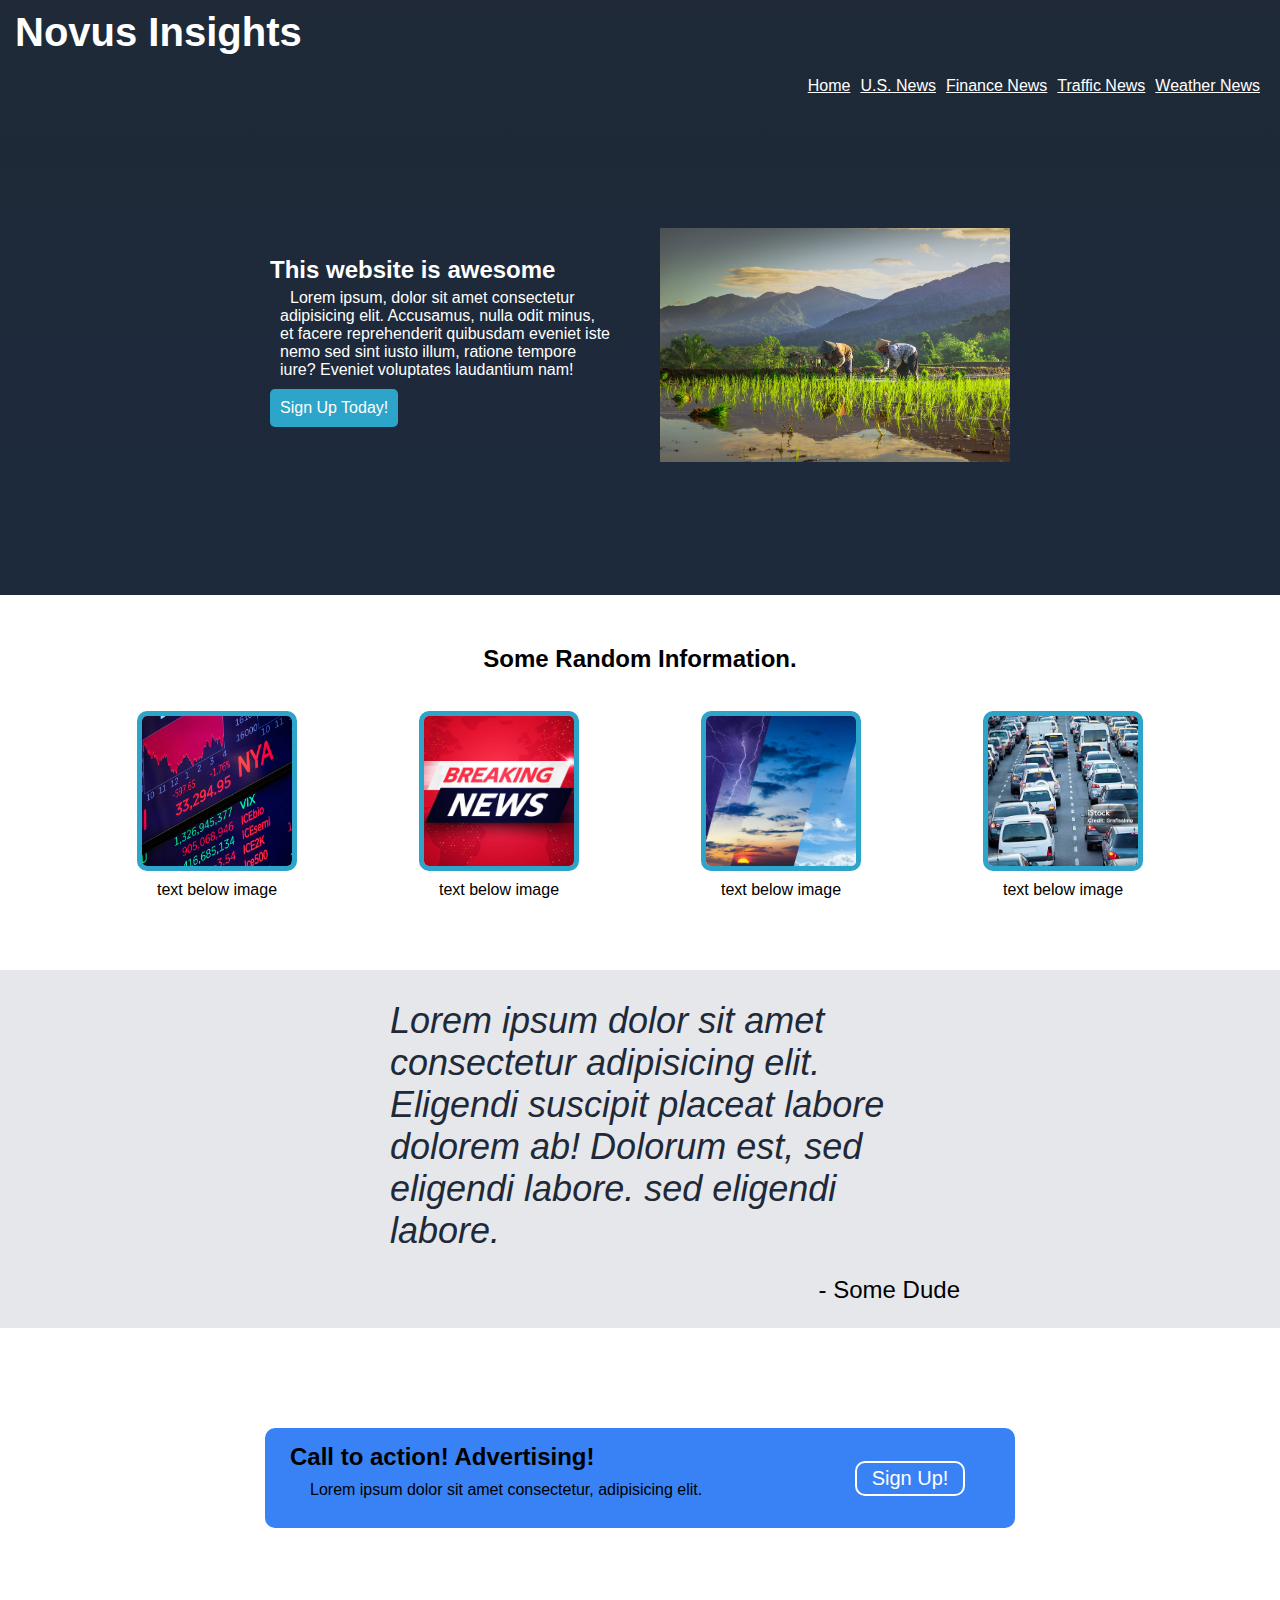
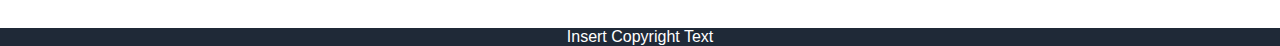
<file: landing_page/landing_page/index.html>
<!DOCTYPE html>
<html lang="en">
<head>
    <meta charset="UTF-8">
    <meta name="viewport" content="width=device-width, initial-scale=1.0">
    <title>Home</title>
    <link rel="stylesheet" href="styles.css">
</head>
<body>
    <div>
        <div class="header">
                <h1 class="logo">Novus Insights</h1>
            <ul class="links">
                <li class="link"><a href="/landing_page/landing_page/index.html">Home</li></a>
            <li class="link"><a href="/landing_page/pages/page-1.html">U.S. News</li></a>
            <li class="link"><a href="/landing_page/pages/page-2.html">Finance News</li></a>
            <li class="link"><a href="/landing_page/pages/page-3.html">Traffic News</li></a>
            <li class="link"><a href="/landing_page/pages/page-4.html">Weather News</li></a>
            </ul>
        </div>
        <div class="spacer">
        </div>

        <!-- Content 1 -->
        <div class="content-1">
            <div class="left-content-1">
                <div class="button-info">
                    <h2>This website is awesome</h2>
                    <p>Lorem ipsum, dolor sit amet consectetur adipisicing elit. Accusamus, nulla odit minus, et facere reprehenderit quibusdam eveniet iste nemo sed sint iusto illum, ratione tempore iure? Eveniet voluptates laudantium nam!</p>
                    <button>Sign Up Today!</button>
                </div>
            </div>
            <div class="right-content-1">
                <img src="/landing_page/images/content-1-image">
            </div>
        </div> <!-- Closing tag for Content 1 -->

        <!-- Content 2 -->
        <div class="content-2">
            <div class="top-section">
                <div class="random-info">
                    <h2 style="margin-top: 50px;">Some Random Information.</h2>
                </div>
            </div>
            <div class="photos-text">
                <ul>
                    <li class="photo-box">
                        <img src="/landing_page/images/News-Plunging-Stocks-401k.jpg">
                            <span>text below image</span>
                    </li>
                    <li class="photo-box">
                        <img src="/landing_page/images/breaking-news.jpg">
                            <span>text below image</span>
                    </li>
                    <li class="photo-box">
                        <img src="/landing_page/images/weather.jpg">
                            <span>text below image</span>
                    </li>
                    <li class="photo-box">
                        <img src="/landing_page/images/traffic.jpg">
                            <span>text below image</span>
                    </li>
                </ul>
            </div>
        </div>
<!-- Content-3 -->
        <div class="content-3">
            <div class="text">
                <p>Lorem ipsum dolor sit amet consectetur adipisicing elit. Eligendi suscipit placeat labore dolorem ab! Dolorum est, sed eligendi labore. sed eligendi labore.</p>
            </div>
            <div class="signature">
                <p>- Some Dude</p>
            </div>
        </div>
<!-- Content-4 -->
        <div class="content-4">
            <div class="box">
                <div class="left-content-2">
                    <h2>Call to action! Advertising!</h2>
                    <p>Lorem ipsum dolor sit amet consectetur, adipisicing elit.</p>
                </div>
                <div class="button-2">
                    <button>Sign Up!</button>
                </div>
            </div>
        </div>
<!-- Footer -->
        <div class="footer">
            <div>
                Insert Copyright Text
            </div>
        </div>
    </div>
</body>
</html>
</file>
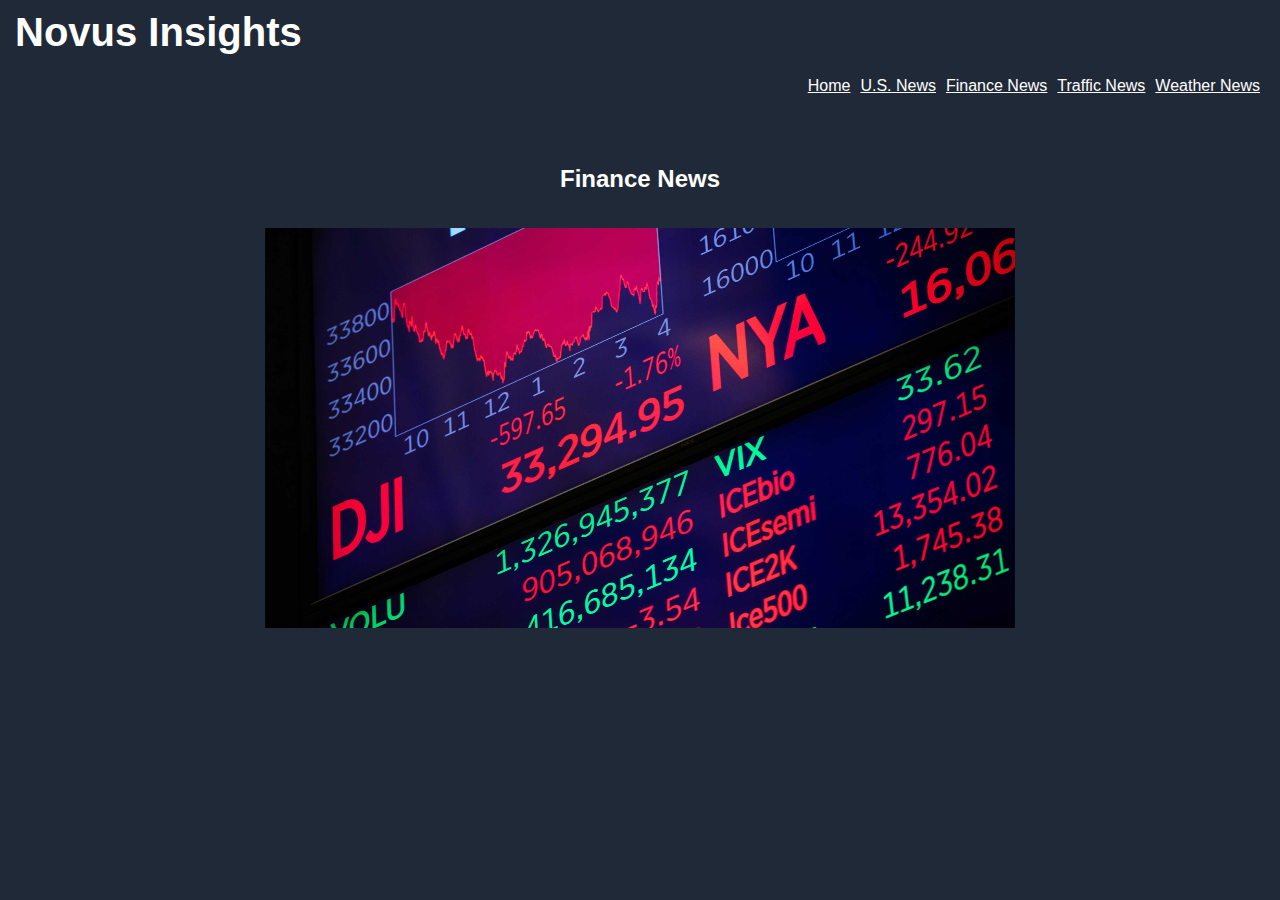
<file: landing_page/pages/page-2.html>
<!DOCTYPE html>
<html lang="en">
    <head>
        <meta charset="UTF-8">
        <meta name="viewport" content="width=device-width, initial-scale=1.0">
        <title>Home</title>
        <link rel="stylesheet" href="/landing_page/styles/pages-styles.css">
    </head>
<body>
    <!-- Header -->
    <div>
        <div class="header">
            <h1 class="logo">Novus Insights</h1>
        <ul class="links">
            <li class="link"><a href="/landing_page/landing_page/index.html">Home</li></a>
            <li class="link"><a href="/landing_page/pages/page-1.html">U.S. News</li></a>
            <li class="link"><a href="/landing_page/pages/page-2.html">Finance News</li></a>
            <li class="link"><a href="/landing_page/pages/page-3.html">Traffic News</li></a>
            <li class="link"><a href="/landing_page/pages/page-4.html">Weather News</li></a>
        </ul>
    </div>
    <!-- Content-1 -->
    <div class="content-1">
        <div class="head-text">
            <h2>Finance News</h2>
        </div>
        <div class="head-img">
            <img src="/landing_page/images/News-Plunging-Stocks-401k.jpg">
        </div>
    <!-- content-2 -->
        <div class="content-2">
            
        </div>
    </div>
    </div>
</body>
</html>
</file>
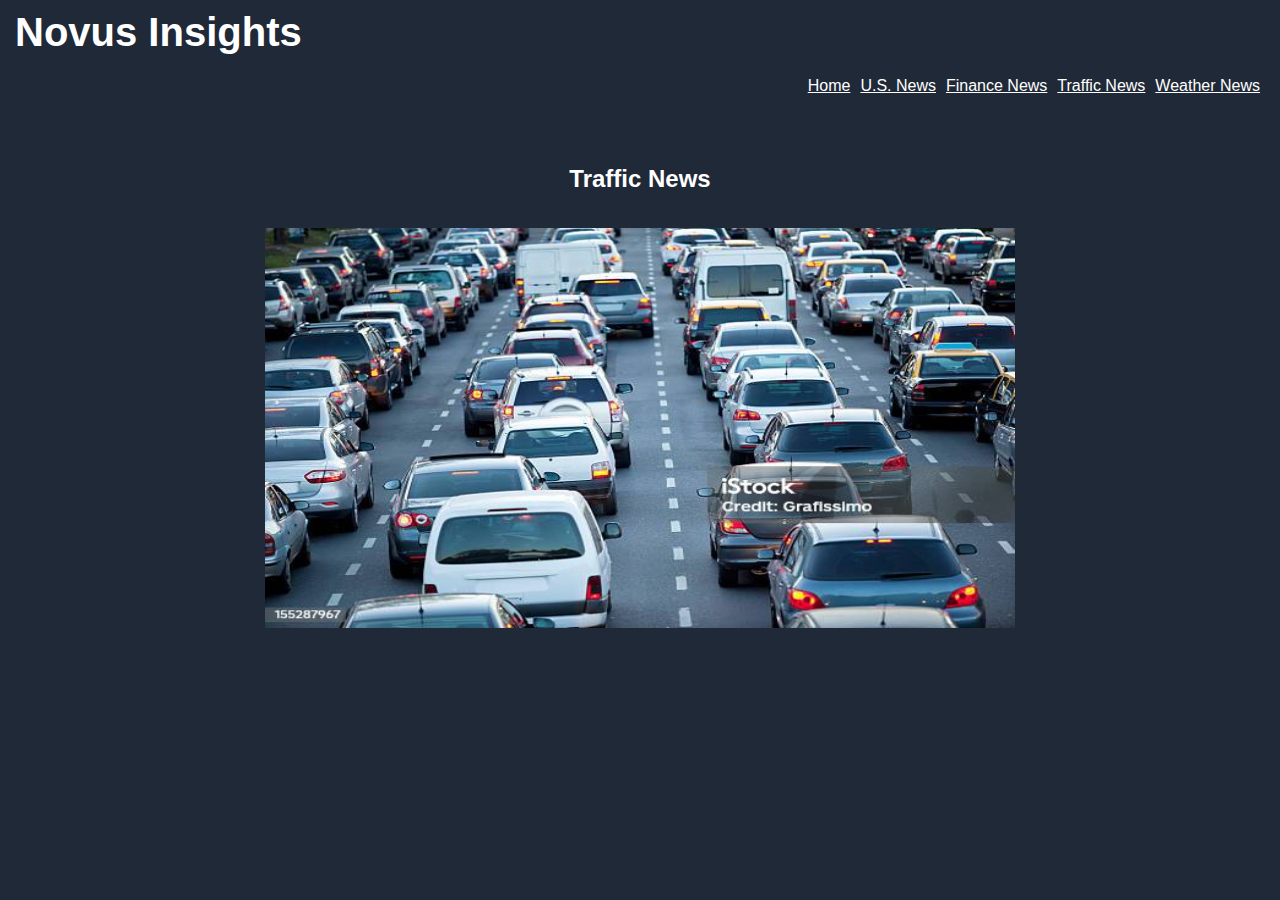
<file: landing_page/pages/page-3.html>
<!DOCTYPE html>
<html lang="en">
    <head>
        <meta charset="UTF-8">
        <meta name="viewport" content="width=device-width, initial-scale=1.0">
        <title>Home</title>
        <link rel="stylesheet" href="/landing_page/styles/pages-styles.css">
    </head>
<body>
    <!-- Header -->
    <div>
        <div class="header">
            <h1 class="logo">Novus Insights</h1>
        <ul class="links">
            <li class="link"><a href="/landing_page/landing_page/index.html">Home</li></a>
            <li class="link"><a href="/landing_page/pages/page-1.html">U.S. News</li></a>
            <li class="link"><a href="/landing_page/pages/page-2.html">Finance News</li></a>
            <li class="link"><a href="/landing_page/pages/page-3.html">Traffic News</li></a>
            <li class="link"><a href="/landing_page/pages/page-4.html">Weather News</li></a>
        </ul>
    </div>
    <!-- Content-1 -->
    <div class="content-1">
        <div class="head-text">
            <h2>Traffic News</h2>
        </div>
        <div class="head-img">
            <img src="/landing_page/images/traffic.jpg">
        </div>
    <!-- content-2 -->
        <div class="content-2">
            
        </div>
    </div>
    </div>
</body>
</html>
</file>
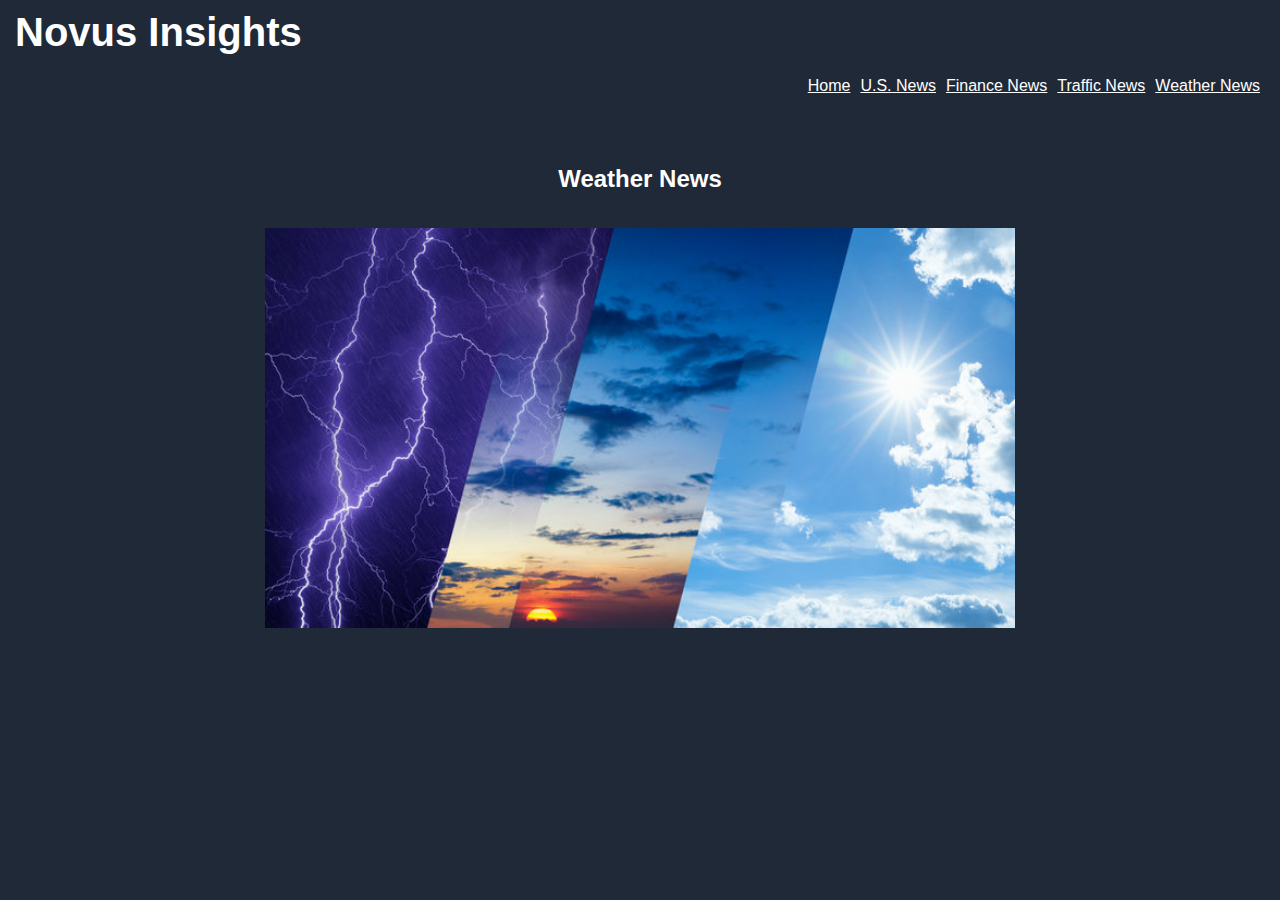
<file: landing_page/pages/page-4.html>
<!DOCTYPE html>
<html lang="en">
    <head>
        <meta charset="UTF-8">
        <meta name="viewport" content="width=device-width, initial-scale=1.0">
        <title>Home</title>
        <link rel="stylesheet" href="/landing_page/styles/pages-styles.css">
    </head>
<body>
    <!-- Header -->
    <div>
        <div class="header">
            <h1 class="logo">Novus Insights</h1>
        <ul class="links">
            <li class="link"><a href="/landing_page/landing_page/index.html">Home</li></a>
            <li class="link"><a href="/landing_page/pages/page-1.html">U.S. News</li></a>
            <li class="link"><a href="/landing_page/pages/page-2.html">Finance News</li></a>
            <li class="link"><a href="/landing_page/pages/page-3.html">Traffic News</li></a>
            <li class="link"><a href="/landing_page/pages/page-4.html">Weather News</li></a>
        </ul>
    </div>
    <!-- Content-1 -->
    <div class="content-1">
        <div class="head-text">
            <h2>Weather News</h2>
        </div>
        <div class="head-img">
            <img src="/landing_page/images/weather.jpg">
        </div>
    <!-- content-2 -->
        <div class="content-2">
            
        </div>
    </div>
    </div>
</body>
</html>
</file>
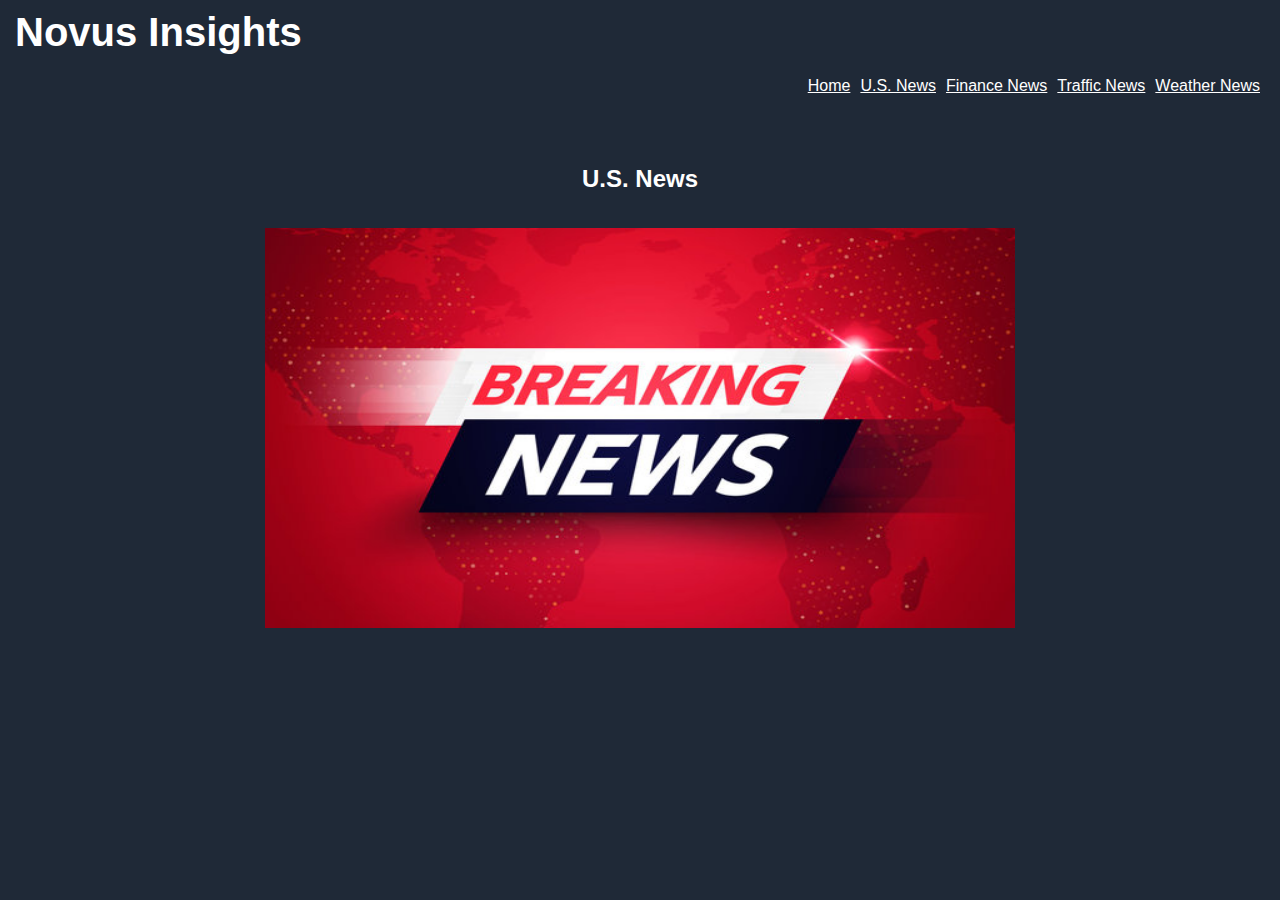
<file: CSS_HTML_JS_portfolio/landing_page/pages/page-1.html>
<!DOCTYPE html>
<html lang="en">
    <head>
        <meta charset="UTF-8">
        <meta name="viewport" content="width=device-width, initial-scale=1.0">
        <title>Home</title>
        <link rel="stylesheet" href="/landing_page/styles/pages-styles.css">
    </head>
<body>
    <!-- Header -->
    <div>
        <div class="header">
            <h1 class="logo">Novus Insights</h1>
        <ul class="links">
            <li class="link"><a href="/landing_page/landing_page/index.html">Home</li></a>
            <li class="link"><a href="/landing_page/pages/page-1.html">U.S. News</li></a>
            <li class="link"><a href="/landing_page/pages/page-2.html">Finance News</li></a>
            <li class="link"><a href="/landing_page/pages/page-3.html">Traffic News</li></a>
            <li class="link"><a href="/landing_page/pages/page-4.html">Weather News</li></a>
        </ul>
    </div>
    <!-- Content-1 -->
    <div class="content-1">
        <div class="head-text">
            <h2>U.S. News</h2>
        </div>
        <div class="head-img">
            <img src="/landing_page/images/breaking-news.jpg">
        </div>
    <!-- content-2 -->
        <div class="content-2">
            
        </div>
    </div>
    </div>
</body>
</html>
</file>
<file: landing_page/landing_page/styles.css>
body {
    background: linear-gradient(#1F2937, #192c46);
    font-family: 'Gill Sans', 'Gill Sans MT', Calibri, 'Trebuchet MS', sans-serif;
    margin: 0;
    padding: 0;
}

/* Header */

.header, .links {
    display: flex;
    justify-content: space-between;
    flex-direction: row;
    list-style: none;
    margin: 10px;
    height: 75px;
    color: white;
}

a {
    color: white;
}

.logo {
    margin-top: 0;
    margin-left: 5px;
    font-size: 40px;
    font-weight: bolder;
}

.links, .link {
    align-items: flex-end;
    gap: 10px;
}

/* content-1 */

.content-1 {
    display: flex;
    justify-content: space-between;
    height: 500px;
}

.right-content-1 img {
    max-width: 350px;
    max-height: 350px;
    /* border-style: solid;
    border-color: rgb(255, 255, 255);
    border-width: 5px; */
}

.left-content-1, 
.right-content-1 {
    display: flex;
    flex-basis: 50%; /* Start off each taking half the parent's width */
    flex-grow: 1; /* Allow each to grow to fill the container */
    flex-shrink: 1; /* Allow each to shrink if necessary */
    max-width: 50%; /* Ensure they don't grow beyond half of the container's width */
    margin: 20px;
}

.left-content-1 {
    justify-content: center;
    align-items: flex-end;
    flex-direction: column;
}

.button-info {
    justify-content: center;
    align-items: start;
    gap: 12.5px;
    flex-direction: column;
    max-width: 350px;
    max-height: 350px;
    border-radius: 15px;
}

.button-info h2 {
    align-self: flex-start;
    margin-top: 2px;
    margin-bottom: 5px;
    flex-grow: 1 ;
}

.button-info h2,
 .button-info p,
  .button-info button {
    max-width: 100%;
    max-height: 100%;
}

.button-info h2,
 .button-info p {
    color: white;
}

.button-info p {
    text-indent: 10px;
    margin-left: 10px;
    margin-right: 10px;
    margin-top: 0px;
    margin-bottom: 10px;
}

.button-info button {
    margin-bottom: 10px;
    border-radius: 5px;
    background-color: #2da4c9;
    border: none;
    color: white;
    padding: 10px ;
    text-decoration: none;
    font-size: 16px;
    width: fit-content;
}

.right-content-1 {
    justify-content: flex-start ;
    align-items: center;
}

/* content-2 */

.content-2 {
    display: flex;
    flex-direction: column;
}

.photos-text {
    height: 275px;
    width: auto;
    background-color: white;
}

.top-section {
    display: flex;
    justify-content: center;
    align-content: center;
    background-color: white;
    height: 100px;
}

.photos-text img {
    display: flex;
    flex-direction: column ;
}

.photo-box {
    display: inline-flex;
    flex-direction: column;
    align-items: center;
    justify-content: space-between;
}

.photos-text ul {
    display: flex;
    flex-direction: row;
    flex-wrap: wrap;
    justify-content: space-evenly;
    align-items: center;
    padding-left: 15px;
    padding-right: 15px;
}

.photo-box img {
    width: 150px; /* Example fixed width */
    height: 150px; /* Example fixed height */
    object-fit: cover;
    border-radius: 10px;
    border-style: solid;
    border-color: #2da4c9;
    border-width: 5px;
}

.photo-box span {
    color:black;
    margin-top: 10px;
}

/* content-3 */

.content-3 {
    display: flex;
    color: white;
    background-color: #E5E7EB ;
    flex-direction: column;
    align-items: center;
    justify-content: center;
}

.text p {
    max-width: 500px;
    max-height: 400px;
    font-size: 36px;
    font-style: italic;
    color: #1F2937;
    margin: 0;
}

.text {
    margin-top: 30px;
}

.signature {
    display: flex;
    color:black;
    flex-direction: column ;
    justify-content: flex-end;
    align-items: flex-end;
    width: 50%;
    margin: 0;
    font-size: 24px;
}

/* content-4 */

.content-4 {
    display: flex ;
    width: auto;
    height: 300px ;
    align-items: center;
    justify-content: center;
    background-color: white;
}

.box {
    display: flex;
    background-color: #3882F6;
    width: 750px ;
    height: 100px;
    border-radius: 10px;
    justify-content: space-between;
}

.left-content-2 {
    display: flex;
    flex-direction: column;
}

.left-content-2 h2 {
    margin-bottom: 5px;
    margin-top: 15px;
    margin-left: 25px;
}

.left-content-2 p {
    margin-top: 5px;
    margin-left: 45px;
}

.button-2 {
    display: flex;
    justify-content: flex-end;
    align-items: center;
    margin-right: 50px;
    width: auto;
}

.button-2 button {
    border-radius: 10px;
    font-size: 20px;
    border-color: white;
    border-width: 2px;
    background-color: #3882F6;
    color: white;
    border-style: solid;
    width:110px;
    height: 35px;
}

/* Footer */

.footer {
    display: flex;
    flex-direction: column;
    align-items: center;
    background-color: #1F2937;
    color: white;
}
</file>
<file: landing_page/styles/pages-styles.css>
body {
    background-color: #1F2937;
    font-family: 'Gill Sans', 'Gill Sans MT', Calibri, 'Trebuchet MS', sans-serif;
    margin: 0;
    padding: 0;
}

/* Header */

.header, .links {
    display: flex;
    justify-content: space-between;
    flex-direction: row;
    list-style: none;
    margin: 10px;
    height: 75px;
    color: white;
}

.logo {
    margin-top: 0;
    margin-left: 5px;
    font-size: 40px;
    font-weight: bolder;
}

.links, .link {
    align-items: flex-end;
    gap: 10px;
}

a {
    color: white;
}

/* Content-1 */

.content-1 {
    max-width: auto;
    max-height: auto;
}

.head-text {
    display: flex;
    justify-content: center;
    align-content: center;
    padding-top: 50px;
    color: white;
}

.head-img {
    display: flex;
    max-width: auto;
    max-height: 500px;
    justify-content: center;
    align-content: center;
    padding-top: 15px;
    padding-left: 100px;
    padding-right: 100px;
}

.content-1 img {
    display: flex;
    width: 750px;
    height: 400px;
}
</file>
